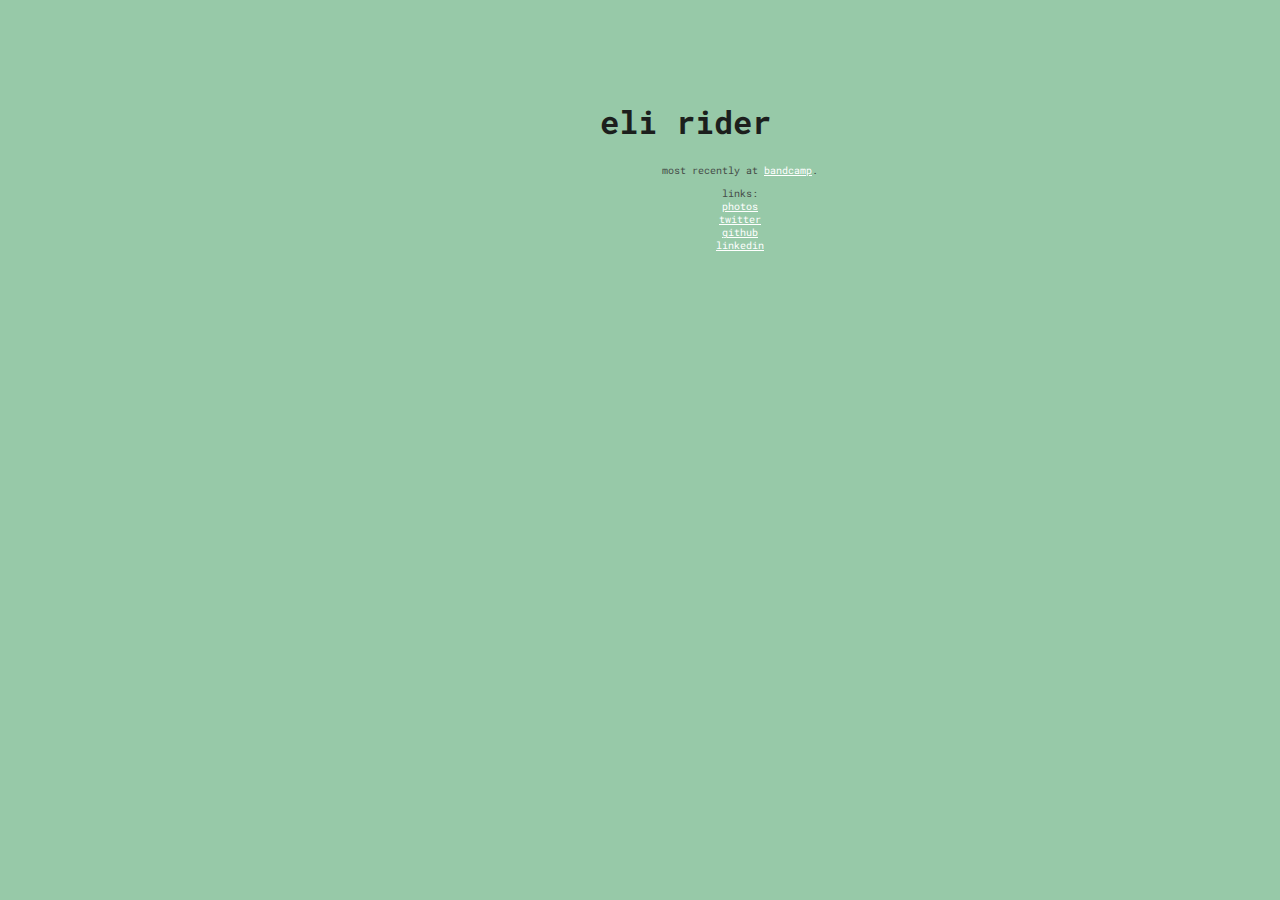
<file: index.html>
<!DOCTYPE html>
<html>
<head>
  <link rel="stylesheet" href="css/style.css">
  <title>ayo world waddup</title>
</head>

<body>
  <h1> eli rider </h1>

  <p> most recently at <a href="https://bandcamp.com/lijee">bandcamp</a>.</p>

  <footer>
  	<p> links: <br>
    <a href="https://instagram.com/pearwitness">photos</a><br>
  	<a href="https://twitter.com/eli_rider">twitter</a><br>
  	<a href="https://github.com/enrider/">github</a><br>
  	<a href="https://www.linkedin.com/in/eli-rider/">linkedin</a>
  	</p>
  </footer>

</body>

</html>
</file>
<file: css/style.css>
@import url(//fonts.googleapis.com/css?family=Roboto+Mono);

body {
  background-color: #97c9a8;
  margin: 100px 400px 80px 600px;
  font-family: 'roboto mono';
}

h1 {
  color: #1c1f1d;
  text-align: left;
}

p {
  color: #464d48;
  text-align: center;
  font-size: 10px;
}

a {
  color: white;
  text-decoration: bold;
}

a:visited {
  color: #609472;
}
a:hover, a:active {
  color: #1c4029;
  text-decoration: underline;
}

marquee {
  font-size: 60px;
}
</file>
